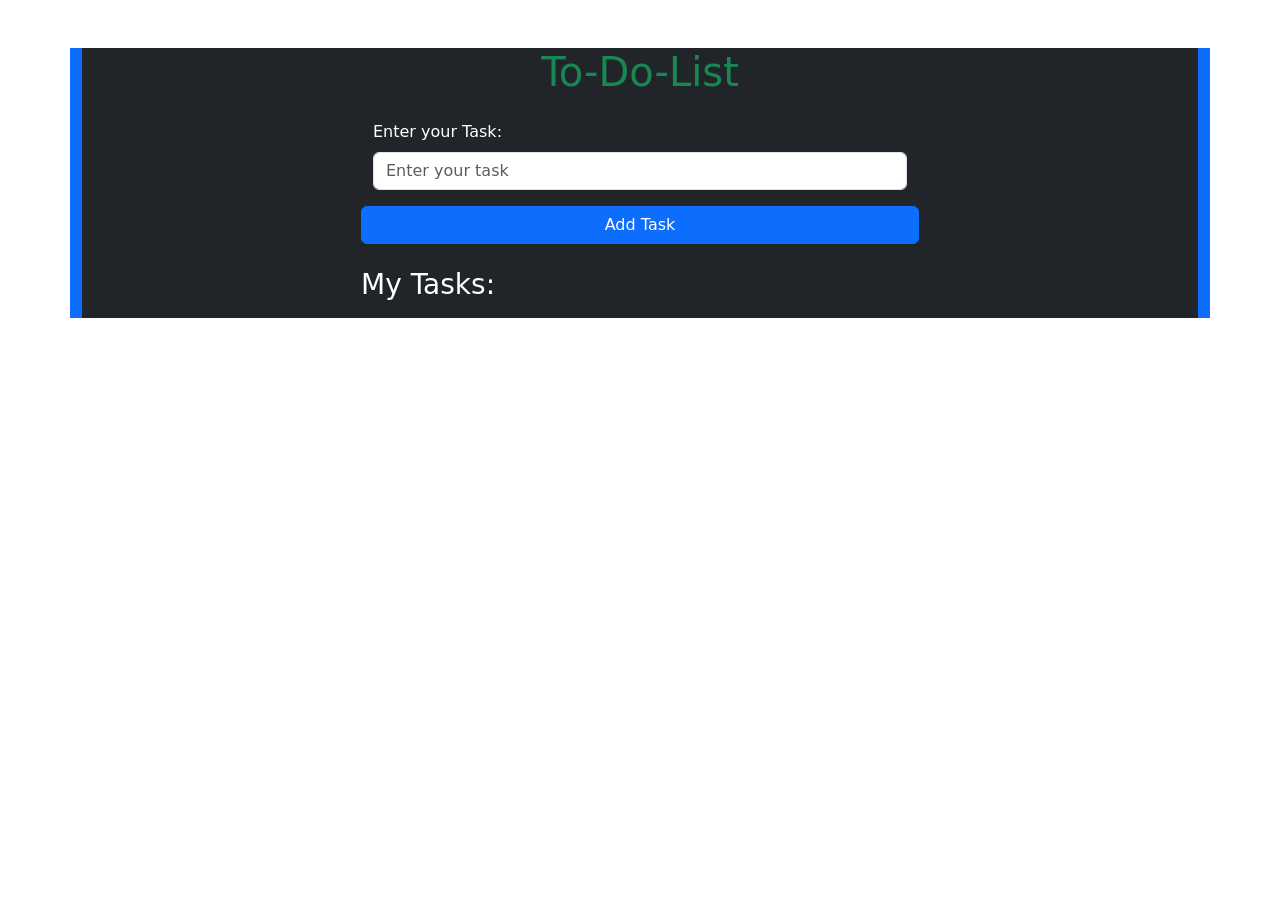
<file: index.html>
<!DOCTYPE html>
<html lang="en">
<head>
  <meta charset="UTF-8">
  <meta name="viewport" content="width=device-width, initial-scale=1.0">
  <title>To-Do-list</title>
  <link
      href="https://cdn.jsdelivr.net/npm/bootstrap@5.3.8/dist/css/bootstrap.min.css"
      rel="stylesheet"
      integrity="sha384-sRIl4kxILFvY47J16cr9ZwB07vP4J8+LH7qKQnuqkuIAvNWLzeN8tE5YBujZqJLB"
      crossorigin="anonymous"
    />
    <link rel="stylesheet" href="style.css">
</head>
<body>
  <div class="container bg-primary">
    <div class="todobox mx-auto mt-5 bg-dark text-white">
      <h1 class="text-center mb-4 text-success">To-Do-List</h1>
      <form id="todolist">
      <div class="mb-3 container-md col-md-6">
        <label for="taskInput" class="form-label">Enter your Task:</label>
        <input type="text" name="" id="task" placeholder="Enter your task" class="form-control">
      </div>
      <div class="d-grid col-md-6 mx-auto">
        <button class="btn btn-primary" type="submit">Add Task</button>
      </div>
      <div class="mt-4">
        <h3 class="mb-3 col-md-6 mx-auto">My Tasks:</h3>
        <ul class="list-group" id="list">
        </ul>
      </div>
    </form>
    </div>
  </div>
  <script src="script.js"></script>
</body>
</html>
</file>
<file: style.css>
.completed {
  text-decoration: line-through;
}
.wraptext{
    margin: auto;
}
.inputtasks {
  display: flex;
  flex-direction: column;
  flex-wrap: wrap;
  margin-bottom: 10px;
  padding: 7px;
  list-style: none;
  border: 1px solid gray;
  border-radius: 10px;
}
.button-group {
  margin-top: 10px;
  display: flex;
  gap: 5px;
  justify-content: space-around;
}
.comtask {
  background-color: rgb(19, 240, 78);
  border-radius: 10px;
  width: 100%;
  border: none;
}
.edittask {
  background-color: yellow;
  border-radius: 10px;
  width: 100%;
  border: none;
}
.deltask {
  background-color: red;
  border-radius: 10px;
  width: 100%;
  border: none;
}
@media (min-width: 540px) {
  .inputtasks {
    display: flex;
    flex-direction: row;
    width: 50%;
    margin: auto;
  }
  .button-group {
    margin-top: 5px;
    justify-content: space-around;
  }
  .wraptext {
    flex: 1;
  }
  .button-group {
    flex-shrink: 0;
  }
  .comtask{
    width: 90px;
    height: 30px;
  }
  .deltask{
    width: 90px;
    height: 30px;
  }
  .edittask{
    width: 90px;
    height: 30px;
  }
}
</file>
